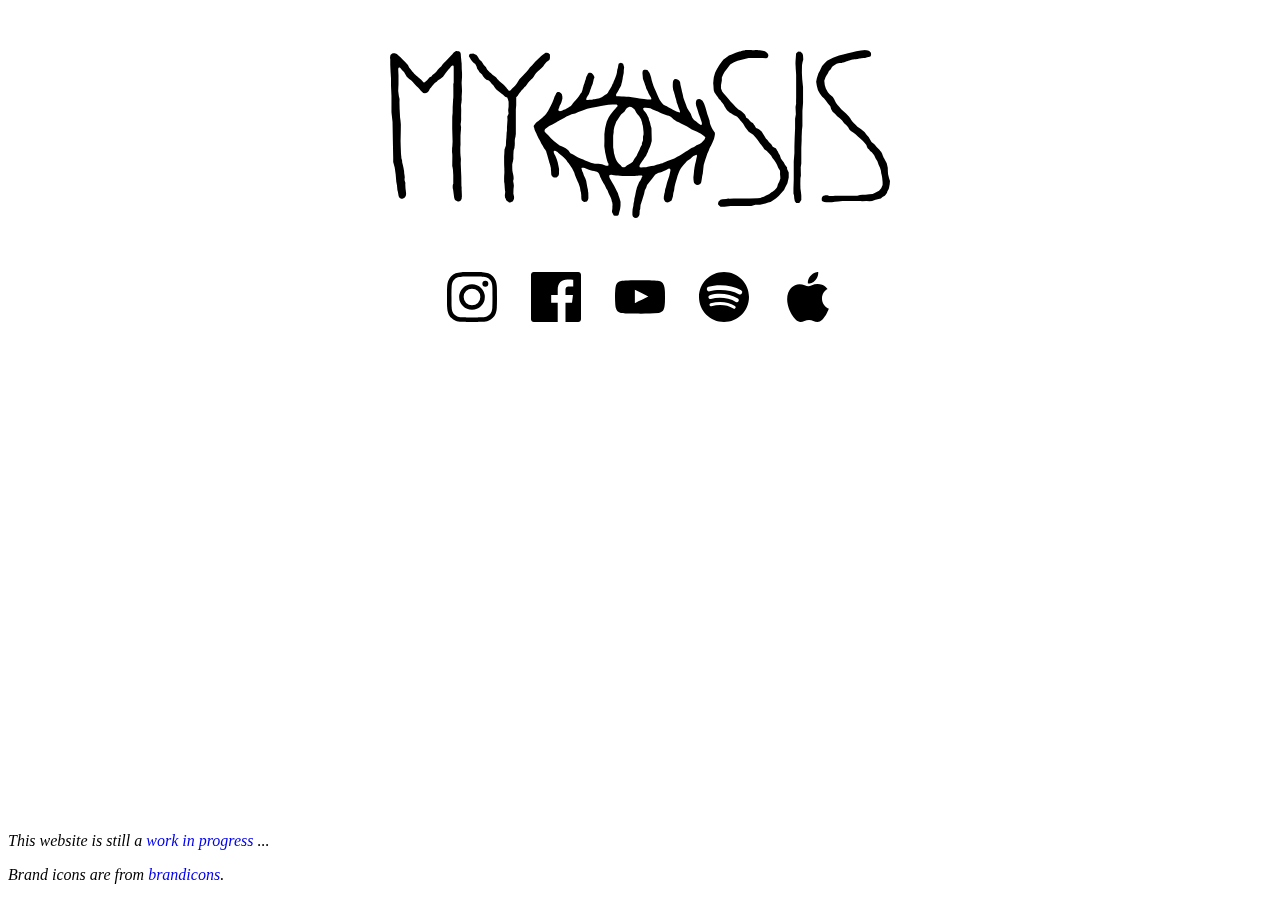
<file: www/index.html>
<!DOCTYPE html>

<html lang="fr">
  <head>
    <meta charset="utf-8">
    <title>Myosis</title>
    <meta name="viewport" content="width=device-width, initial-scale=1">
    <meta name="description" content="Progressive rock from Bordeaux.">
    <meta name="author" content="Myosis">
    <meta name="viewport" content="width=device-width, initial-scale=1">
    <link rel="stylesheet" href="main.css">
    <link rel="icon" type="image/svg" href="img/favicon.svg">
  </head>
  <body>
    <div id="content">
      <img width=500 src="./img/myosis.svg">

      <div>
        <a class="social" href="https://www.instagram.com/iammyosis/">
          <img height=50 alt="instagram" src="./img/brandicons/instagram.svg">
        </a>
        <a class="social" href="https://www.facebook.com/iamMyosis/">
          <img height=50 alt="facebook" src="./img/brandicons/facebook.svg">
        </a>
        <a class="social" href="https://www.youtube.com/channel/UCEBN3O9ZSf-OX9fshTgjevg">
          <img height=50 alt="youtube" src="./img/brandicons/youtube.svg">
        </a>
        <a class="social" href="https://open.spotify.com/artist/5yl2rxhZcUgi6uu22PapU0">
          <img height=50 alt="spotify" src="./img/brandicons/spotify.svg">
        </a>
        <a class="social" href="https://music.apple.com/us/artist/myosis/1577389085">
          <img height=50 alt="apple" src="./img/brandicons/apple.svg">
        </a>
      </div>
    </div>

    <div id="footer">
      <p><i>This website is still a <a href="/wip.html">work in progress</a> ...</i></p>
      <p><i>Brand icons are from <a href="https://github.com/brand-icons">brandicons</a>.</i></p>
    </div>
  </body>
</html>
</file>
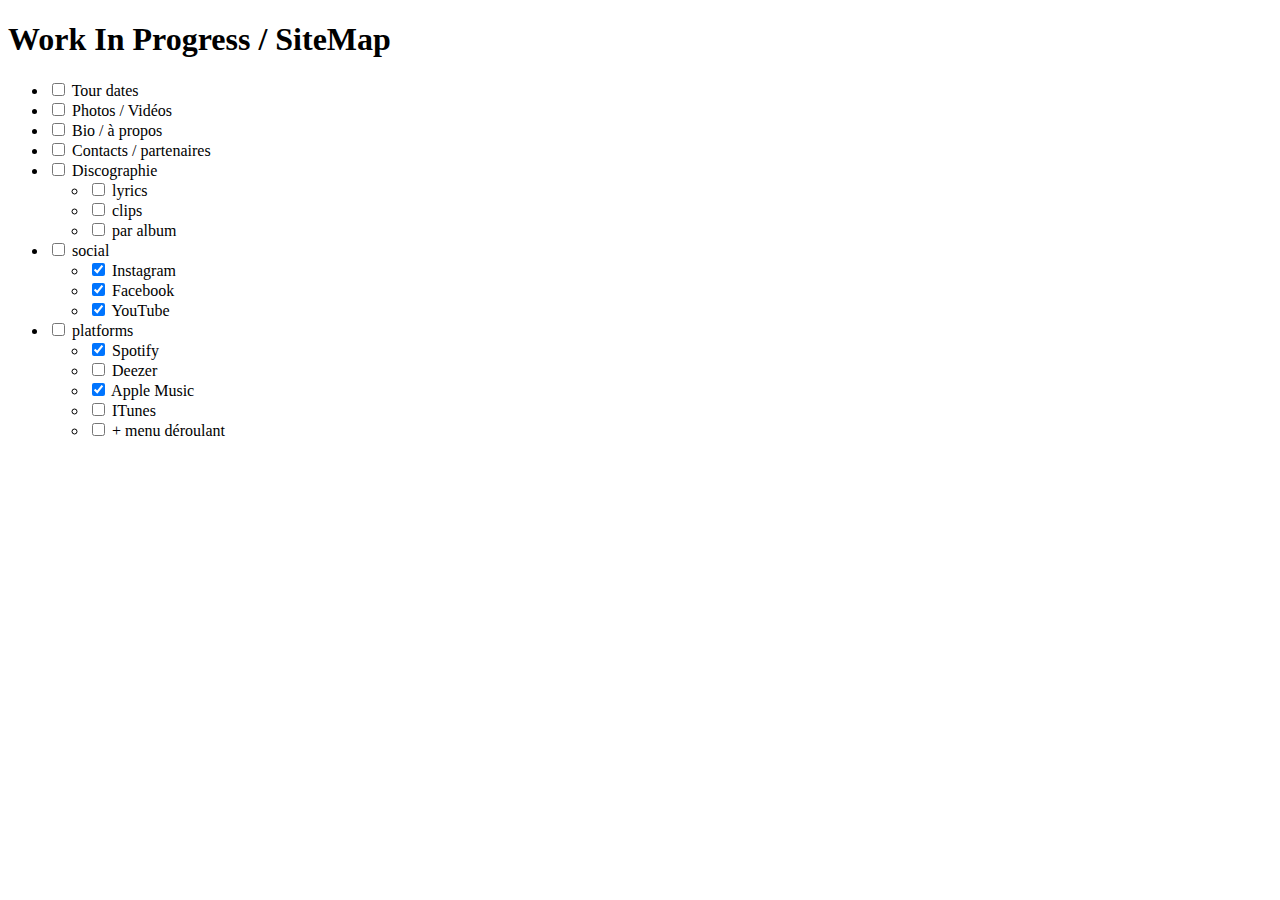
<file: www/wip.html>
<!DOCTYPE html>

<html lang="fr">
  <head>
    <meta charset="utf-8">
    <title>Myosis - WIP</title>
    <meta name="viewport" content="width=device-width, initial-scale=1">
    <meta name="description" content="Progressive rock from Bordeaux.">
    <meta name="author" content="Myosis">
    <meta name="viewport" content="width=device-width, initial-scale=1">
    <link rel="stylesheet" href="main.css">
    <link rel="icon" type="image/svg" href="img/favicon.svg">
  </head>
  <body>
    <h1>Work In Progress / SiteMap</h1>
    <ul>
      <li><input type="checkbox"> Tour dates</li>
      <li><input type="checkbox"> Photos / Vidéos </li>
      <li><input type="checkbox"> Bio / à propos </li>
      <li><input type="checkbox"> Contacts / partenaires</li>
      <li>
        <input type="checkbox"> Discographie
        <ul>
          <li><input type="checkbox"> lyrics</li>
          <li><input type="checkbox"> clips</li>
          <li><input type="checkbox"> par album</li>
        </ul>
      </li>
      <li>
        <input type="checkbox"> social
        <ul>
          <li><input type="checkbox" checked> Instagram</li>
          <li><input type="checkbox" checked> Facebook</li>
          <li><input type="checkbox" checked> YouTube </li>
        </ul>
      </li>
      <li>
        <input type="checkbox"> platforms
        <ul>
          <li><input type="checkbox" checked> Spotify</li>
          <li><input type="checkbox"> Deezer</li>
          <li><input type="checkbox" checked> Apple Music</li>
          <li><input type="checkbox"> ITunes</li>
          <li><input type="checkbox"> + menu déroulant</li>
        </ul>
      </li>
    </ul>

  </body>
</html>
</file>
<file: www/main.css>
a {
  text-decoration: none;
}

#content {
  text-align: center;
  margin: 50px auto;
}

#content > div {
  margin: 50px auto;
}

#content .social {
  margin: 0 15px
}

#footer {
  position: fixed;
  bottom: 0;
}
</file>
